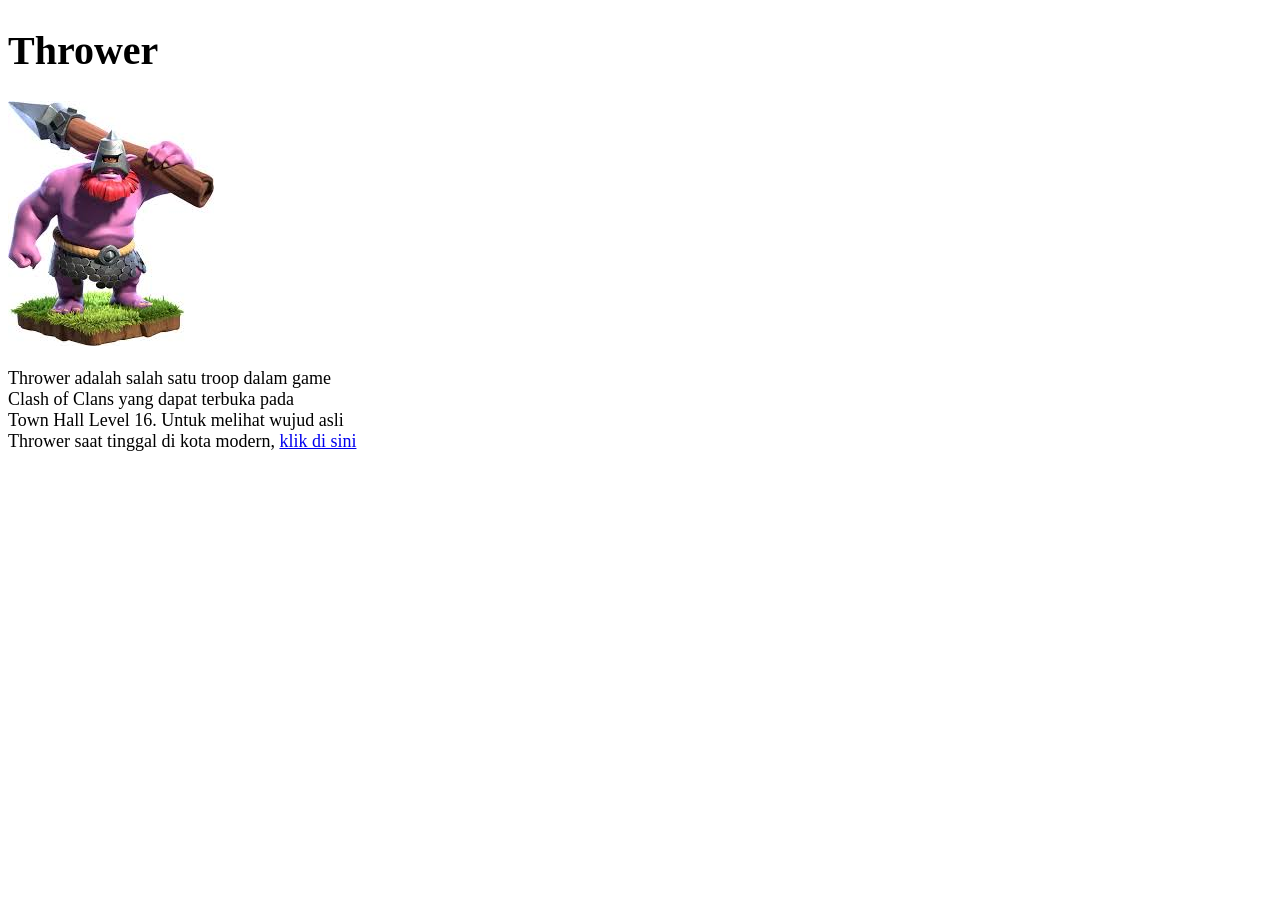
<file: index.html>
<!DOCTYPE html>
<html lang="en">
<head>
    <meta charset="UTF-8">
    <meta name="viewport" content="width=device-width, initial-scale=1.0">
    <title>Thrower</title>
    <link rel="stylesheet" href="./style.css" />
</head>
<body>
    <h1>Thrower</h1>
    <img src="./Images/Thrower.png" alt="Thrower" />
    <p>Thrower adalah salah satu troop dalam game<br/>
        Clash of Clans yang dapat terbuka pada<br/>
        Town Hall Level 16. Untuk melihat wujud asli<br/>
        Thrower saat tinggal di kota modern, <a href="./thrower.html" target="_blank">klik di sini</a></p>
</body>
</html>
</file>
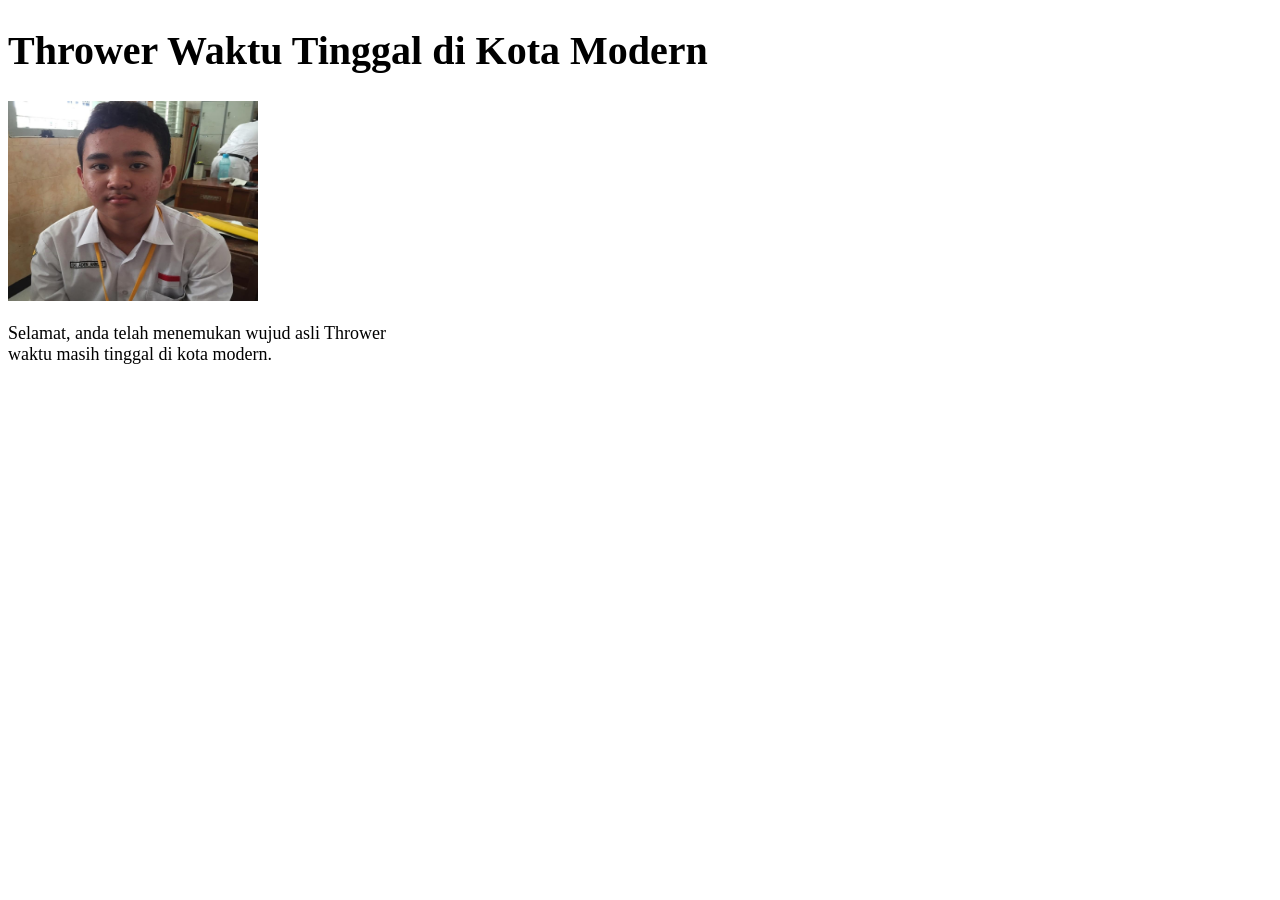
<file: thrower.html>
<!DOCTYPE html>
<html lang="en">
<head>
    <meta charset="UTF-8">
    <meta name="viewport" content="width=device-width, initial-scale=1.0">
    <title>Thrower Waktu Tinggal di Kota Modern</title>
    <link rel="stylesheet" href="./style.css" />
</head>
<body>
    <h1>Thrower Waktu Tinggal di Kota Modern</h1>
    <img src="./Images/Thrower Kota Modern.png" id="dio" alt="Thrower Waktu Tinggal di Kota Modern" />
    <p>Selamat, anda telah menemukan wujud asli Thrower<br/>
        waktu masih tinggal di kota modern.</p>
</body>
</html>
</file>
<file: style.css>
#dio {
    height: 200px;
    width: 250px;
}

h1 {
    text-align: justify;
    font-size: 40px;
    font-weight: bold;
}

p {
    text-align: justify;
    font-size: 18px;
    font-weight: normal;
}
</file>
